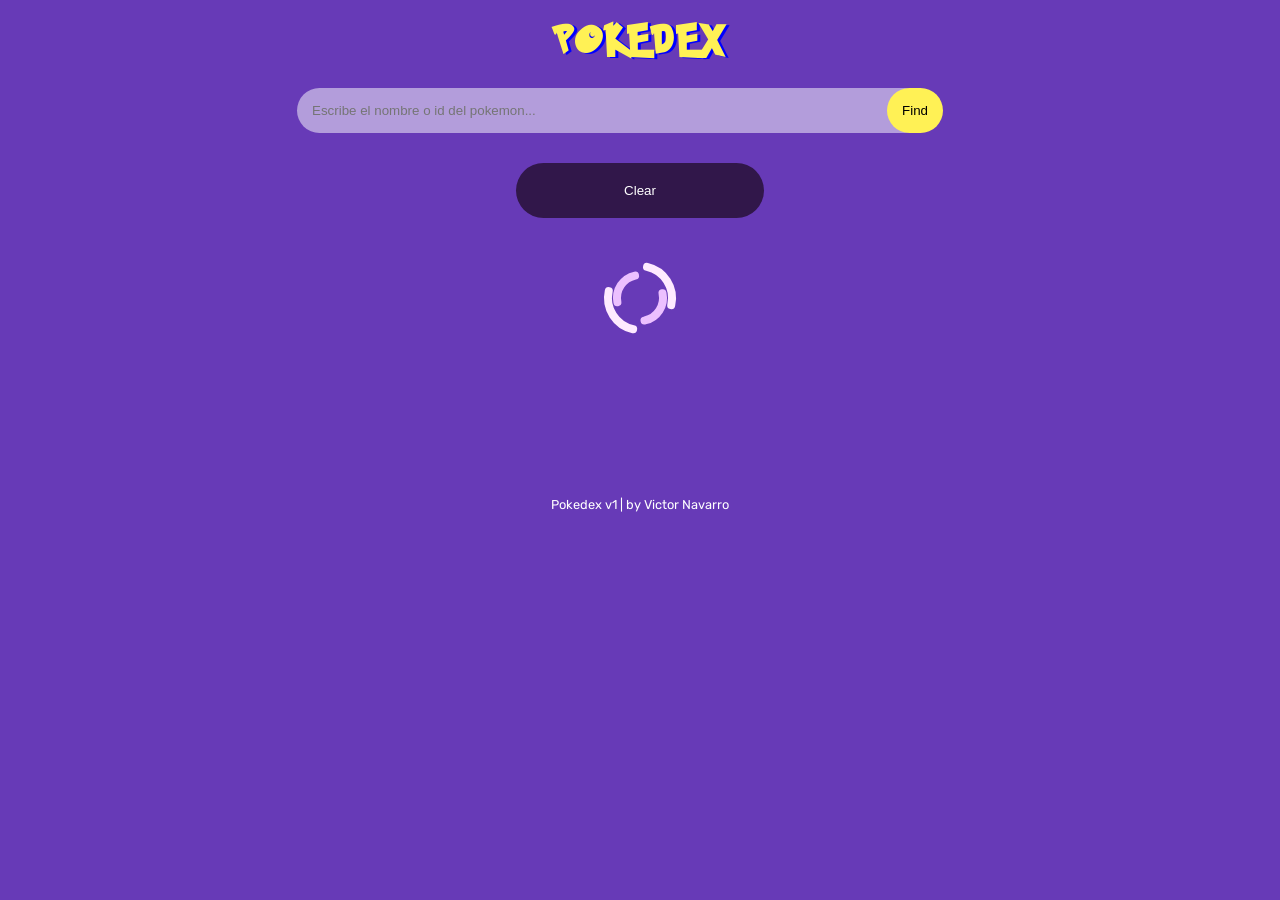
<file: index.html>
<!DOCTYPE html>
<html lang="en">

<head>
    <meta charset="UTF-8" />
    <meta name="viewport" content="width=device-width, initial-scale=1.0" />
    <meta http-equiv="X-UA-Compatible" content="ie=edge" />
    <title>Pokedex</title>
    <link rel="stylesheet" href="./style.css" />
    <link href="https://fonts.googleapis.com/css?family=Rubik&display=swap" rel="stylesheet" />
</head>

<body>
    <div class="container">
        <h1 class="container__title">Pokedex</h1>
        <div class="container__search">
            <div>
                <input class="container__search--input" type="text" placeholder="Escribe el nombre o id del pokemon...">
                <button class="container__search--btn">Find</button>
            </div>
            <div class="container__search--typefilter">
                <button class="clear-type">Clear</button>
            </div>
        </div>
        <div class="container__loading">
            <img class="container__loading--img" src="./img/loading.svg" alt="Loading">
        </div>
        <ol id="pokedex" class="container__pokelist"></ol>
        <footer>
            <p>Pokedex v1 | by Victor Navarro</p>
        </footer>
    </div>
    <script src="./js/pokedex.js"></script>
</body>
</html>
</file>
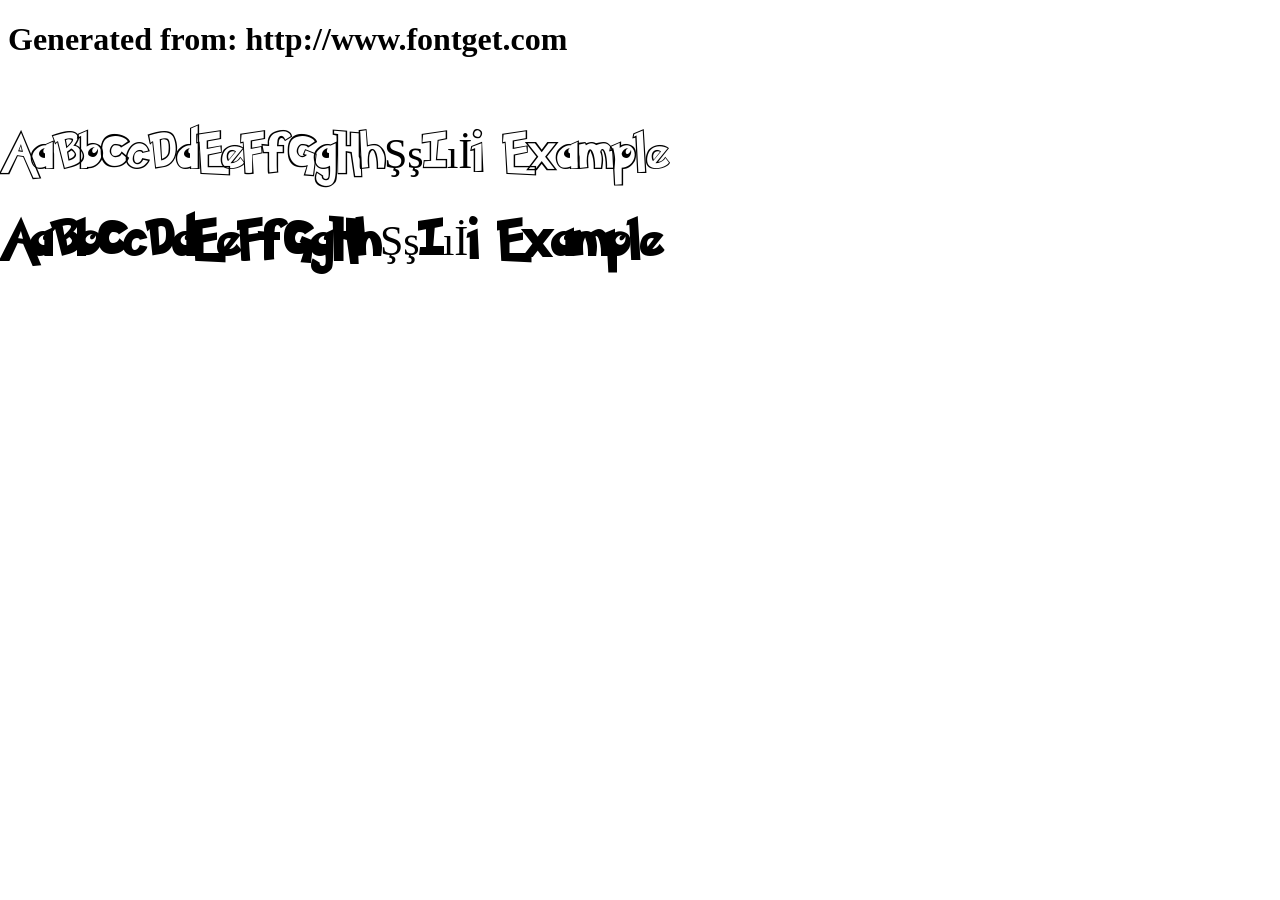
<file: fonts/index.html>
<!DOCTYPE html>
<html xmlns="http://www.w3.org/1999/xhtml">
<head>
    <meta http-equiv="Content-Type" content="text/html; charset=utf-8"/>
    <link rel="stylesheet" type="text/css"
          href="style.css"/>
</head>

<body>

<h1>Generated from: http://www.fontget.com</h1><br/>
<h1 style="font-family:'Pokemon Hollow';font-weight:normal;font-size:42px">AaBbCcDdEeFfGgHhŞşIıİi Example</h1>
<h1 style="font-family:'Pokemon Solid';font-weight:normal;font-size:42px">AaBbCcDdEeFfGgHhŞşIıİi Example</h1>


</body>
</html>
</file>
<file: style.css>
body {
    background-color: #673ab7;
    margin: 0;
    font-family: rubik;
    color: white;
    transition: background ease 1s;
 }
 /*fonts*/
@font-face {
  font-family: 'Pokemon Solid';
  font-style: normal;
  font-weight: normal;
  src: local('Pokemon Solid'), url('./fonts/Pokemon\ Solid.woff') format('woff');
  color: rgb(255, 241, 85);
}
.container{
  max-width: 1300px;
  margin: 0 auto;
}
.container__title{
   text-transform: uppercase;
   text-align: center;
   font-family: 'Pokemon Solid';
   color: rgb(255, 241, 85);
  letter-spacing: 5px;
  text-shadow: 3px 1px 0 blue;
}
.container__pokelist{
  display: grid;
  grid-template-columns: repeat(4, 1fr);
  justify-content: center;
  list-style-type: none;
  grid-gap: 50px 80px;
  padding: 0;
}
.container__li{
  display: flex;
  flex-direction: column;
  justify-content: center;
  align-items: center;
  position: relative;
  background: white;
  box-shadow: 0 5px 10px rgba(0, 0, 0, .3);
  border-radius: 10px;
}
.container__img{
   width: 50%;
   height: auto;
   align-self: center;
}
.container__h3{
  text-transform: uppercase;
  text-align: center;
  color: #3b1976;
}
.container__smallwrap{
  padding: 10px 0;
}
.container__small{
  color: white;
  padding: 5px;
  border-radius: 10px;
  position: relative;
  top: -15px;
  box-shadow: 0 2px 6px rgba(74, 74, 74, 0.8);
}
.container__loading{
  text-align: center;
}
.container__loading--img{
  width: 100px;
  height: auto;
}
.container__search{
  display: flex;
  justify-content: center;
  align-items: center;
  flex-direction: column;
}
.container__search div{
  display: flex;
  width: 100%;
  justify-content: center;

}
.container__search p{
  flex-direction: column;
}
.container__span{
  position: absolute;
  top:10px;
  left: 10px;
  background-color:  rgb(49, 23, 74);
  display: inline-block;
  padding: 5px;
  border-radius: 20px;
}
.container__search--typefilter{
  display: grid !important;
  gap: 10px;
  grid-template-columns: repeat(10, 1fr);
  padding: 30px 0;
}
.container__search--typefilter div{
  border:1px solid white;
  border-radius: 30px;
  padding: 20px 0;
  cursor: pointer;
  transition: all ease .5s;
}
.container__search--typefilter .clear-type {
  border:1px solid white;
  background-color: rgb(49, 23, 74);
  color: white;
  border: none;
  border-radius: 30px;
  padding: 20px 0;
  cursor: pointer;
  transition: all ease .5s;
  grid-column: 5/7;
}
.container__search--typefilter div:hover{
  background: rgb(255, 241, 85);
  border: none;
}
.container__search--typefilter .active{
  background: rgb(255, 241, 85) !important;
  color: #3b1976;
  border: none;
}
.container__search--input{
  padding: 15px;
  border: none;
  border-radius: 40px;
  width: 100%;
  max-width: 600px;
  position: relative;
  background: rgba(255, 255, 255, .5);
}
.container__search--input:focus-visible {
  outline: 0 !important;
  background: white;
}
.container__search--btn{
  padding: 15px;
  border:none;
  border-radius: 40px;
  background: rgb(255, 241, 85);
  cursor: pointer;
  position: relative;
  left: -40px;
}
.container__search--btn:hover{
  background: rgb(113, 27, 106);
  color: white;
}
footer{
  text-align: center;
  padding: 100px 0;
  font-size: .8rem;
}

/* media queries*/

@media screen and (max-width: 1340px) {
  .container__pokelist{
    padding: 0 40px;
  }
}
@media screen and (max-width: 992px) {
  .container__pokelist{
    grid-template-columns: repeat(3, 1fr);
  }
}
@media screen and (max-width: 768px) {
  .container__pokelist{
    grid-template-columns: repeat(2, 1fr);
  }
  .container__search{
    padding: 0 40px;
  }
  .container__search--typefilter {
    grid-template-columns: repeat(8, 1fr);

  }
}
@media screen and (max-width: 550px) {
  .container__pokelist{
    grid-template-columns: repeat(1, 1fr);
  }
  .container__search--typefilter {
    grid-template-columns: repeat(5, 1fr);

  }
  .container__search--typefilter .clear-type{
    grid-column: 3;
  }
}
</file>
<file: fonts/style.css>
/* #### Generated By: http://www.fontget.com #### */

@font-face {
    font-family: 'Pokemon Hollow';
    font-style: normal;
    font-weight: normal;
    src: local('Pokemon Hollow'), url('Pokemon Hollow.woff') format('woff');
}
@font-face {
    font-family: 'Pokemon Solid';
    font-style: normal;
    font-weight: normal;
    src: local('Pokemon Solid'), url('Pokemon Solid.woff') format('woff');
}
</file>
